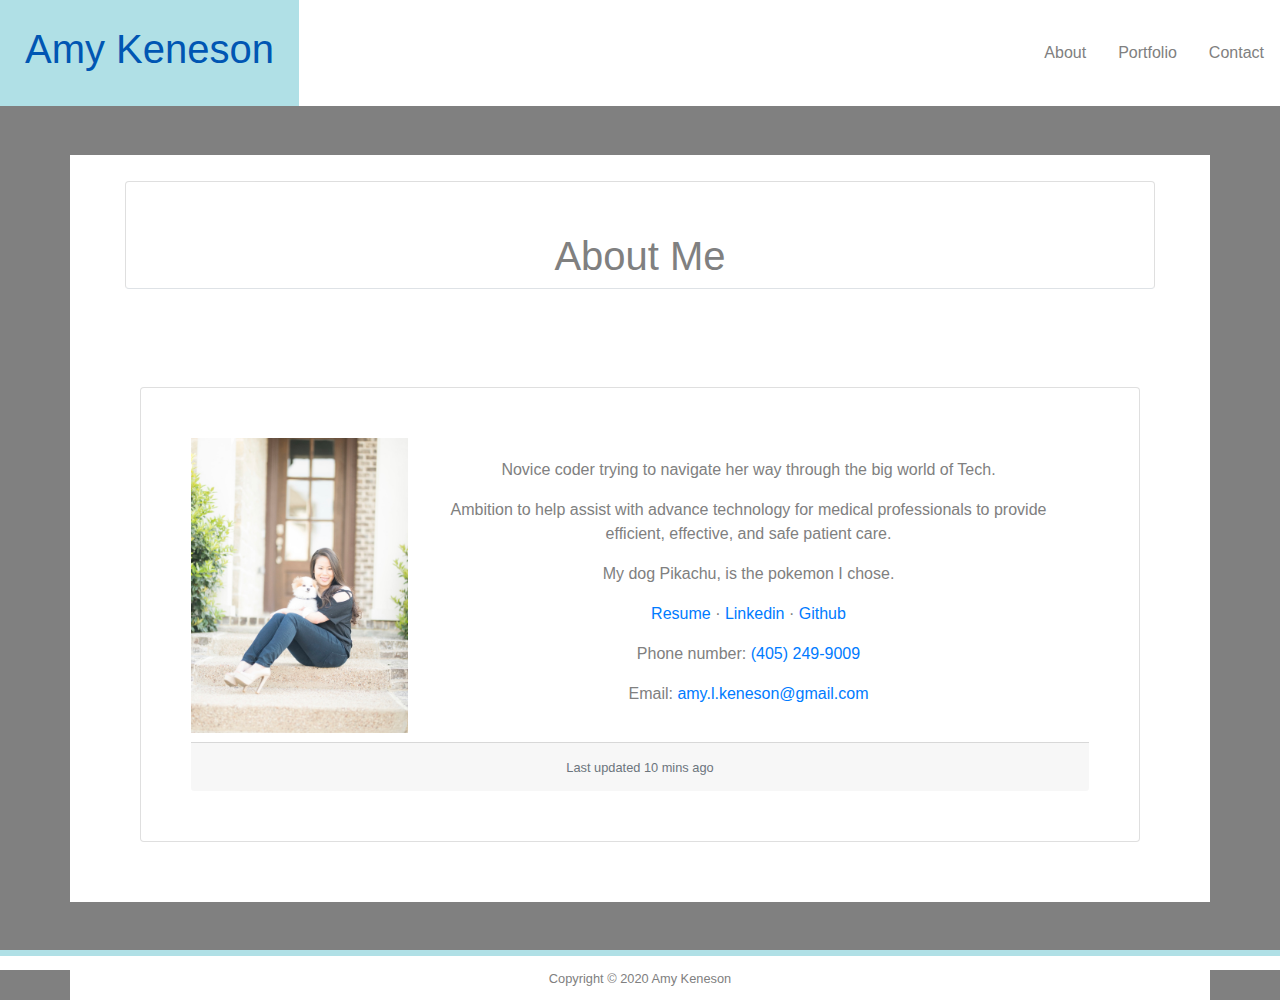
<file: index.html>
<!doctype html>
<html lang="en-us">
  <head>
    <!-- Required meta tags -->
    <meta charset="utf-8">
    <!-- Bootstrap CSS -->
    <link rel="stylesheet" href="https://stackpath.bootstrapcdn.com/bootstrap/4.5.2/css/bootstrap.min.css" integrity="sha384-JcKb8q3iqJ61gNV9KGb8thSsNjpSL0n8PARn9HuZOnIxN0hoP+VmmDGMN5t9UJ0Z" crossorigin="anonymous">

    <meta name="viewport" content="width=device-width, initial-scale=1, shrink-to-fit=no">

    
    
   <!-- CSS Reference -->
   <link rel="stylesheet" href="./Assets/portfolio.css">
    <!-- Meta tag for view point -->


</head>

<!-- BODY section -->


<body>

    <header>
        <!-- NavBar with working links-->
        <nav class="navbar">
            <a class="navbar-brand" href="#">
                <h1>Amy Keneson</h1>
            </a>
            <span class="navbar-text">
                <ul class="nav justify-content-end">
                    <li class="nav-item">
                        <a class="nav-link" href="index.html">About</a>
                    </li>
                    <li class="nav-item">
                        <a class="nav-link" href="portfolio.html">Portfolio</a>
                    </li>
                    <li class="nav-item">
                        <a class="nav-link" href="contact.html">Contact</a>
                    </li>
                </ul>
            </span>
        </nav>
    </header>
    <!-- END NavBar -->
   

    <!-- Container -->
    <div class="container my-5">
        <div class="row">
            <h1 class="card mt-3 mb-5 border-bottom w-100 pb-2 about-me"> About Me</h1>
        </div>

        <!-- Bootstrap Card added -->
        <div class="card about-me">
            <div class="card-horizontal">
                <div class="img-square-wrapper position-relative">
                    <img src="./Assets/amy&pika.jpeg" alt="Amy&Pika" class="img-fluid" style="width:300px">
                </div>
                <div class="card-body position-relative">
                    <p class="card-text">Novice coder trying to navigate her way through the big world of Tech.</p>
                    <p> Ambition to help assist with advance technology for medical professionals to provide efficient,
                        effective, and safe patient care.</p>

                    <p>My dog Pikachu, is the pokemon I chose.</p>
                    <p class="links"> <span> <a href="https://drive.google.com/file/d/1sEB1Npb2RN1gbP2RFsX-GbaJzCew7jzu/view?usp=sharing">Resume</a> &#183; <a href="https://www.linkedin.com/in/amy-k/">Linkedin</a> &#183; <a href="https://github.com/akeneson">Github</a> </span></p>
                    <p class="personal-info"><span> Phone number: <a href="tel:14051499009" onclick="ga('send', 'event', { eventCategory: 'Contact', eventAction: 'Call', eventLabel: 'Mobile Button'});">(405) 249-9009</a> </span></p>
                    <p> <span>Email: <a href = "mailto: amy.l.keneson@gmail.com">amy.l.keneson@gmail.com</a></span>
                </div>
            </div>
            <div class="card-footer">
                <small class="text-muted">Last updated 10 mins ago</small>
            </div>
        </div>


    </div>


    <!-- END Container -->
    <!-- footer -->
    <footer id="sticky-footer">
        <div class="container text-center">
            <small> Copyright &copy; 2020 Amy Keneson</small>
        </div>
    </footer>


</body>


</html>
</file>
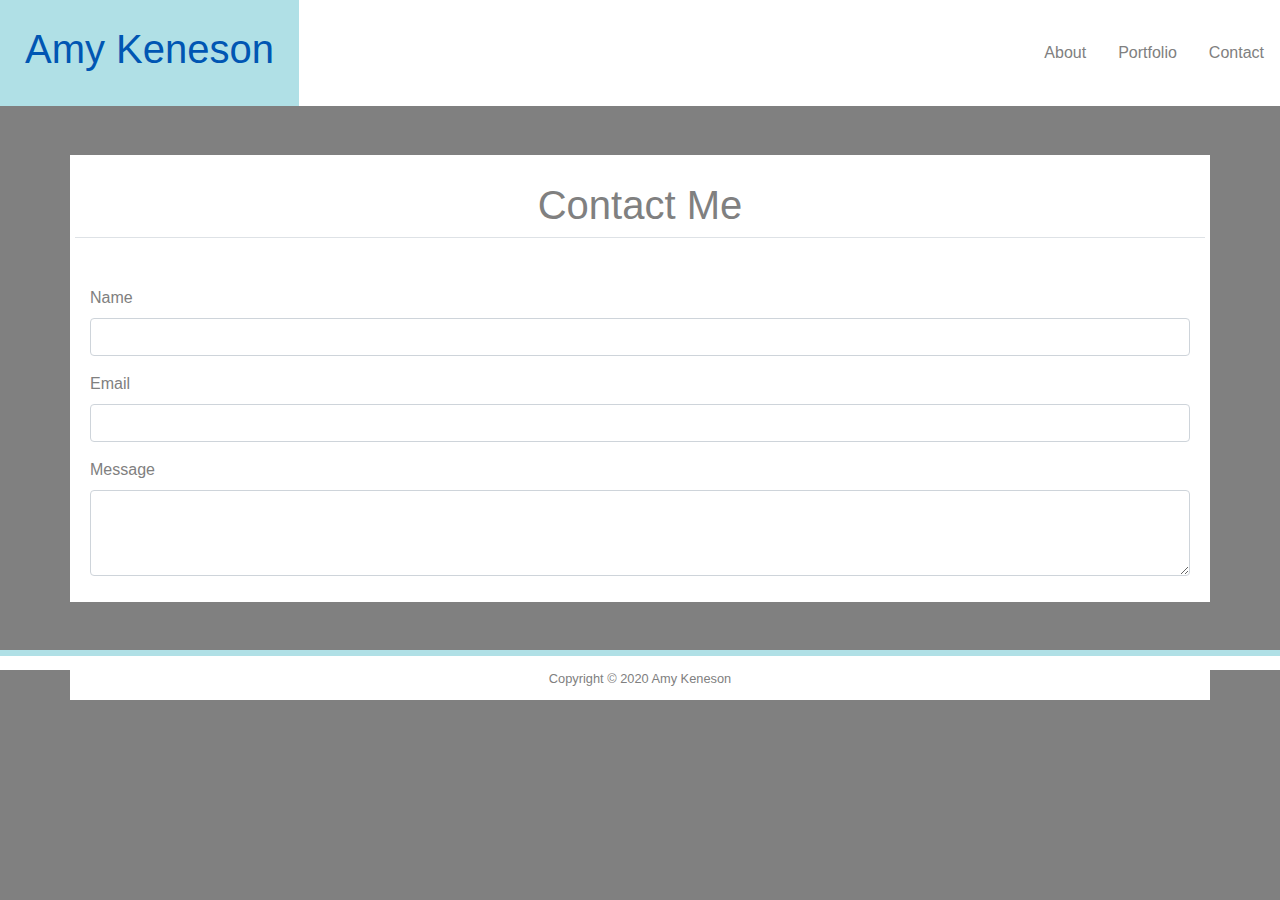
<file: contact.html>
<!doctype html>
<html lang="en-us">
  <head>
    <!-- Required meta tags -->
    <meta charset="utf-8">
    <!-- Bootstrap CSS -->
    <link rel="stylesheet" href="https://stackpath.bootstrapcdn.com/bootstrap/4.5.2/css/bootstrap.min.css" integrity="sha384-JcKb8q3iqJ61gNV9KGb8thSsNjpSL0n8PARn9HuZOnIxN0hoP+VmmDGMN5t9UJ0Z" crossorigin="anonymous">

    <meta name="viewport" content="width=device-width, initial-scale=1, shrink-to-fit=no">

    
    
   <!-- CSS Reference -->
   <link rel="stylesheet" href="./Assets/portfolio.css">
    <!-- Meta tag for view point -->


</head>

<!-- BODY section -->


<body>

    <header>
        <!-- NavBar with working links-->
        <nav class="navbar">
            <a class="navbar-brand" href="#">
                <h1>Amy Keneson</h1>
            </a>
            <span class="navbar-text">
                <ul class="nav justify-content-end">
                    <li class="nav-item">
                        <a class="nav-link" href="index.html">About</a>
                    </li>
                    <li class="nav-item">
                        <a class="nav-link" href="portfolio.html">Portfolio </a>
                    </li>
                    <li class="nav-item">
                        <a class="nav-link" href="contact.html">Contact</a>
                    </li>
                </ul>
            </span>
        </nav>
    </header>
    <!-- END NavBar -->

    <!-- Container -->
    <div class="container my-5">
        <div class="row">
            <h1 class="mt-3 mb-5 border-bottom w-100 pb-2"> Contact Me</h1>
        </div>


        <!-- form component added -->


        <form action="form-group">
            <div class="form-group">
                <label for="name">Name</label>
                <input type="name" class="form-control" id="name">
            </div>
            <div class="form-group">
                <label for="email">Email</label>
                <input type="email" class="form-control" id="email">
            </div>
            <div class="form-group">
                <label for="message">Message</label>
                <textarea class="form-control" id="exampleFormControlTextarea1" rows="3"></textarea>
            </div>

        </form>
    </div>
    

    <!-- END Container -->
    <!-- footer -->
    <footer id="sticky-footer">
        <div class="container text-center">
        <small> Copyright &copy; 2020 Amy Keneson</small>
        </div>
    </footer>


</body>


</html>
</file>
<file: Assets/portfolio.css>
/* STYLE PORTFOLIO */


/* NEED BACKGROUND COLOR = GRAY */
body{
    
    background-color: gray;
    color: gray;
    text-align: center;
}

/* Style navbar-brand */
.navbar-brand{
    background-color:powderblue;
    /* trying to make the navbar white */
    color: gray;
    padding: 25px;
}

/* Style navbar */
.navbar{
    background-color: white;
    color: gray;
    border-bottom: solid 1px gray;
    padding: 0!important;
}

/* Style nav-item */
.nav-item a, 
.btn-link a{
    color: gray !important;
}
.nav-item a:hover,
.btn-link a:hover {
    color: powderblue !important;
}

.container {
    background-color: white;
    padding: 10px;
    align-content: center;
    justify-self: center;
    color: gray;
}

.title {
    background-color:powderblue;
    padding: 10px 0;
    left: 0;
    position: absolute;
    bottom: 30px;
    color: gray;
    width: 100%;
}
  
div.container {
    text-align: center;
    padding: 10px 20px;
    align-content: center;
    justify-self: center;
    color:gray
}
.form-group {
    text-align: left;
}

.card{
    background-color: powderblue;
    padding: 50px;
    text-align: center;
    color: gray;
    margin: 50px;
    align-self: center;
    justify-self: center;

}
.about-me{
    background-color: white;
}

.card-horizontal {
    display: flex;
    flex: 1 auto;
  }

footer{
    background-color: white;
    color: gray;
    border-top: solid 6px powderblue;
    height: 50px;
    text-align: center;
}

#sticky-footer {
    flex-shrink: none;
    background-color: white;
    border-top: solid 6px powderblue;
    height: 20px;
    text-align: center;
  }
</file>
